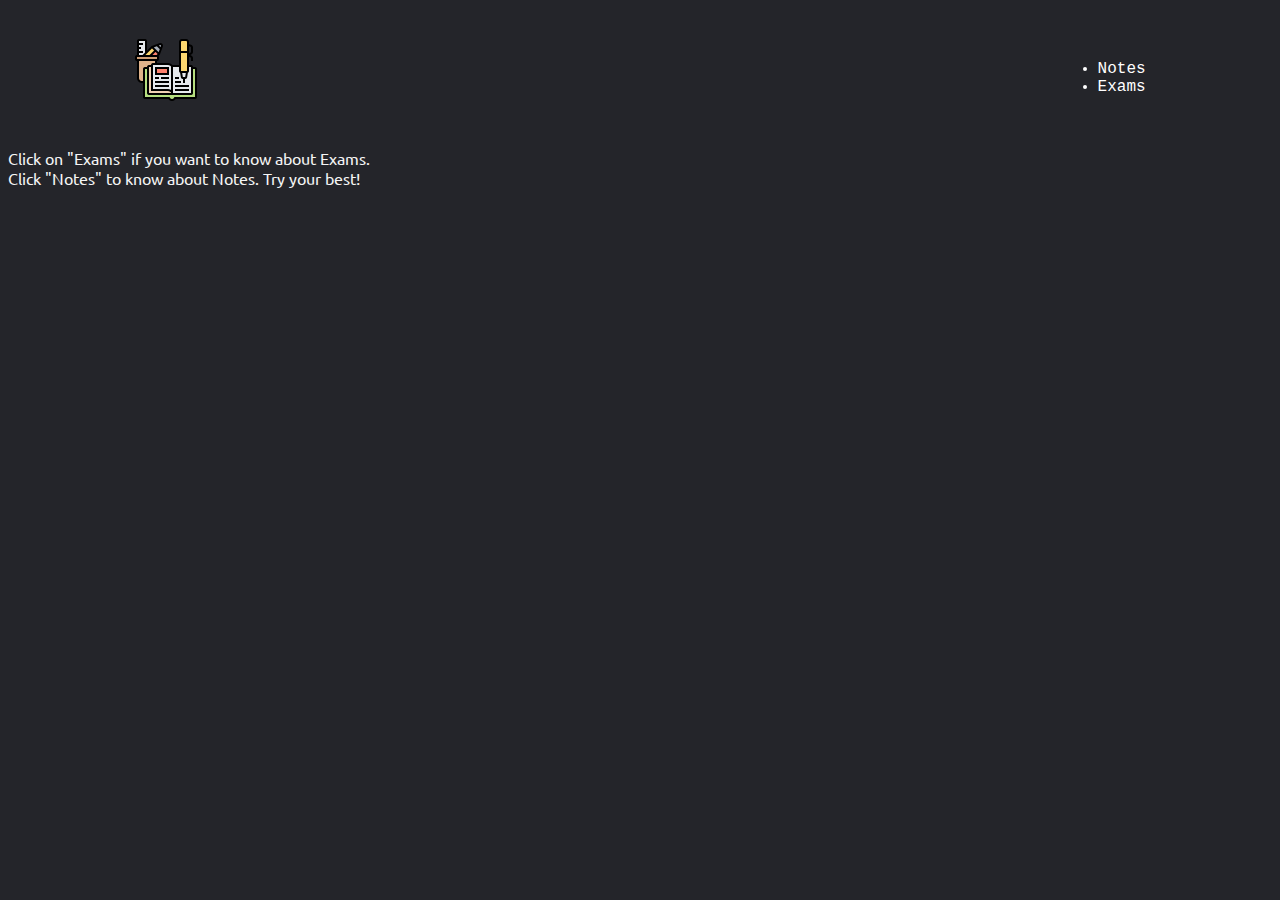
<file: waysOfStudying/index.htm>
<!DOCTYPE html>
<html lang="en">
<head>
    <meta charset="UTF-8">
    <meta http-equiv="X-UA-Compatible" content="IE=edge">
    <meta name="viewport" content="width=device-width, initial-scale=1.0">
    <link rel="stylesheet" href="style.css">
    <link rel="favicon" href="./icon/favicon.png" type="image/png">
    <link rel="preconnect" href="https://fonts.gstatic.com">
    <link href="https://fonts.googleapis.com/css2?family=Ubuntu:wght@300&display=swap" rel="stylesheet">
    <title>Ways of Studying</title>
</head>
<body>
<header>
  <img src="icon/favicon.png" alt="icon">
    <nav>
        <ul class= "nav__link"></ul>
        <li><a href="notes/notes.htm">Notes</a></li>
        <li><a href="exams/exams.htm">Exams</a></li>
    </nav>
</header>   
<p>Click on "Exams" if you want to know about Exams. <br>
 Click "Notes" to know about Notes. Try your best!</p>
</body>
</html>
</file>
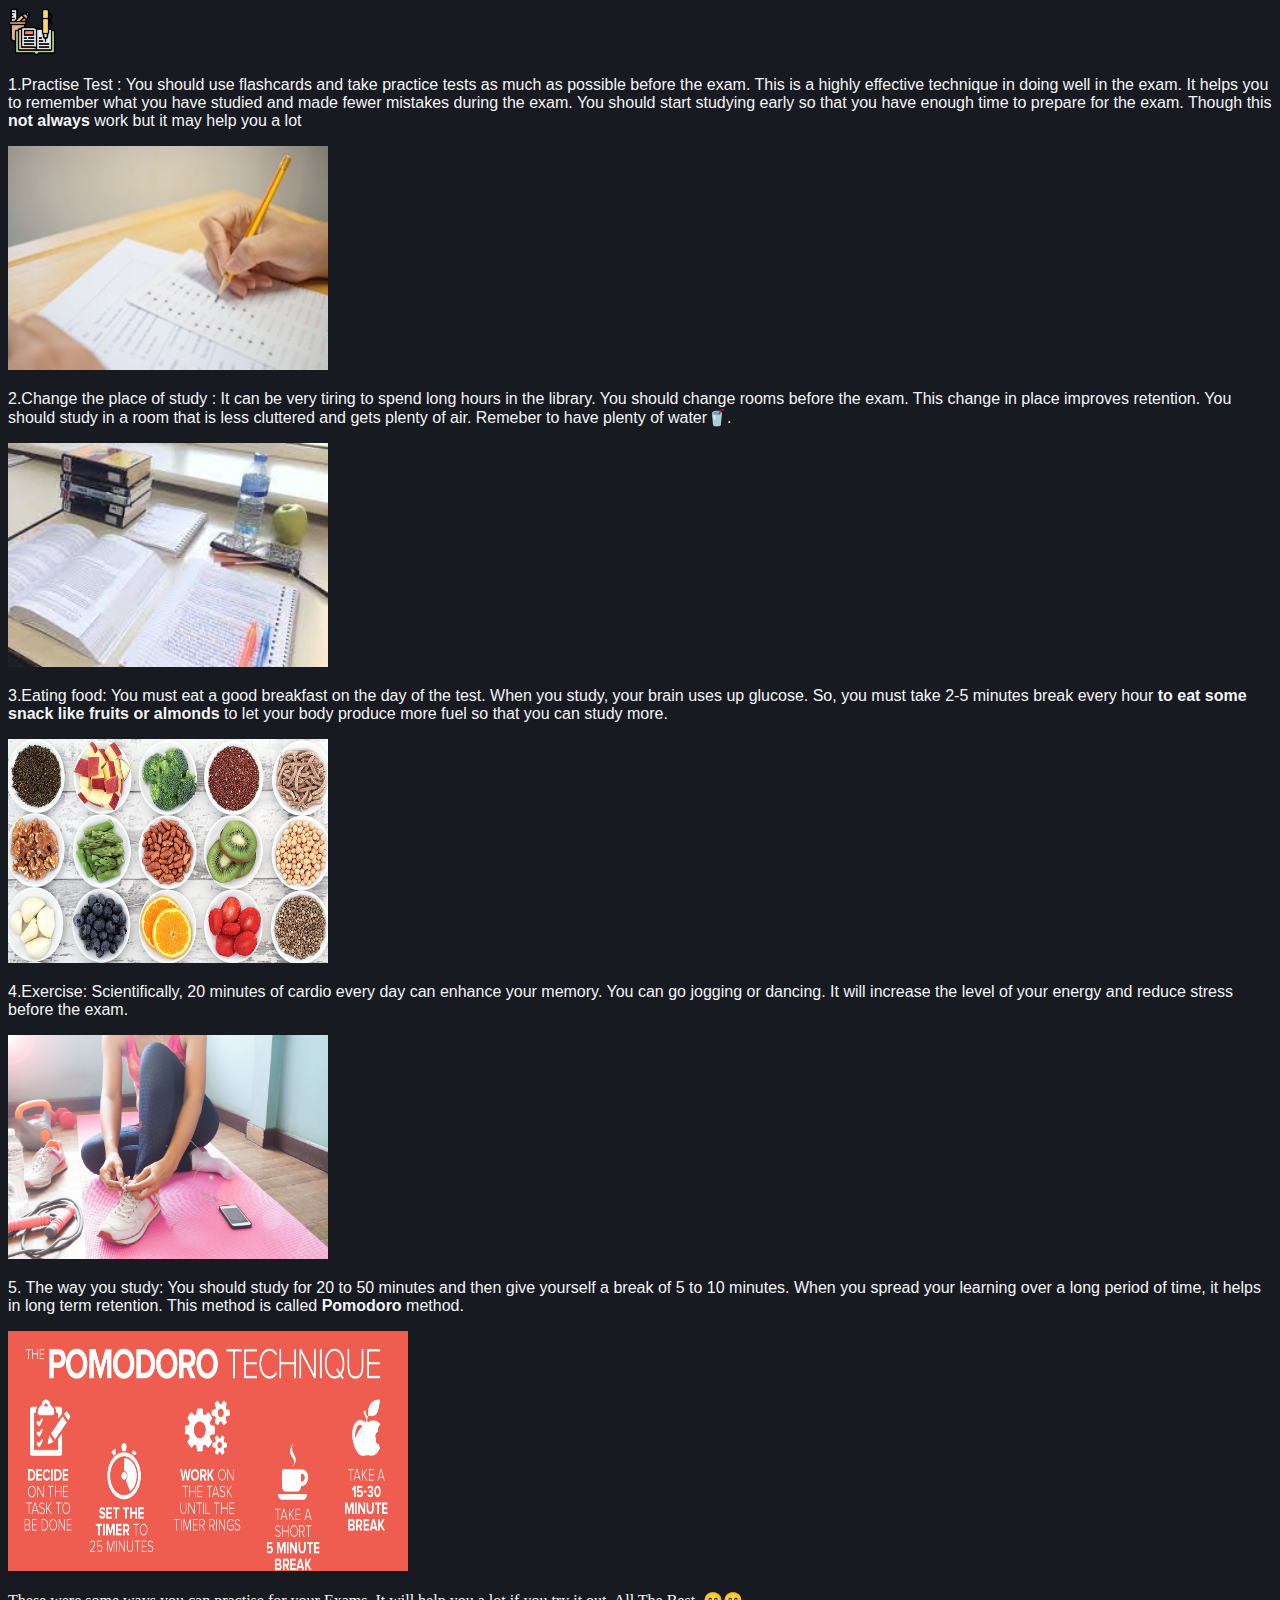
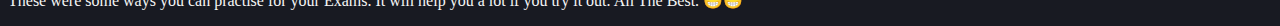
<file: waysOfStudying/exams/exams.htm>
<!DOCTYPE html>
<html lang="en">
<head>
    <meta charset="UTF-8">
    <meta http-equiv="X-UA-Compatible" content="IE=edge">
    <meta name="viewport" content="width=device-width, initial-scale=1.0">
    <link rel="stylesheet" href="../exams/exams.css">
    <title>Exams</title>
</head>
<body>
    <header>
        <img src="../icon/favicon.png" alt="favicon">
    </header>
    
    <div class="pt">
    <p>1.Practise Test : You should use flashcards and take practice tests as much as possible before the exam.
    This is a highly effective technique in doing well in the exam. It helps you to remember what you have studied and made 
    fewer mistakes during the exam. You should start studying early so that you have enough time to prepare for the exam. Though this <b>not always</b> work but it may help you a lot</p>
    <img src="../exams/img/pt.jpg" alt="pt">
   </div>

   <div class="change">
       <p>2.Change the place of study : It can be very tiring to spend long hours in the library. You should change rooms before the exam. This change in place improves retention. 
        You should study in a room that is less cluttered and gets plenty of air. Remeber to have plenty of water🥤.</p>
        <img src="../exams/img/change.jpg" alt="change">
   </div>

    <div class="eat">
        <p>3.Eating food: You must eat a good breakfast on the day of the test. When you study, your brain uses up glucose.
         So, you must take 2-5 minutes break every hour <b>to eat some snack like fruits or almonds</b> to let your body produce more fuel so that you can study more. </p>
        <img src="../exams/img/eat.jpg" alt="eat">
    </div> 
    
    <div class="exercise">
        <p>4.Exercise: Scientifically, 20 minutes of cardio every day can enhance your memory. 
        You can go jogging or dancing. It will increase the level of your energy and reduce stress before the exam.</p>
        <img src="../exams/img/exercise.jpg" alt="exercise">
    </div>
    <div class="method">
        <p>5. The way you study: You should study for 20 to 50 minutes and then give yourself a break of 5 to 10 minutes. 
        When you spread your learning over a long period of time, it helps in long term retention. 
        This method is called <b>Pomodoro</b> method.</p>
        <img src="../exams/img/pomodoro.png" alt="pomodoro">
    </div>

    <p class="style">These were some ways you can practise for your Exams. It will help you a lot if you try it out. All The Best. 😁😁</p>
</body>
</html>
</file>
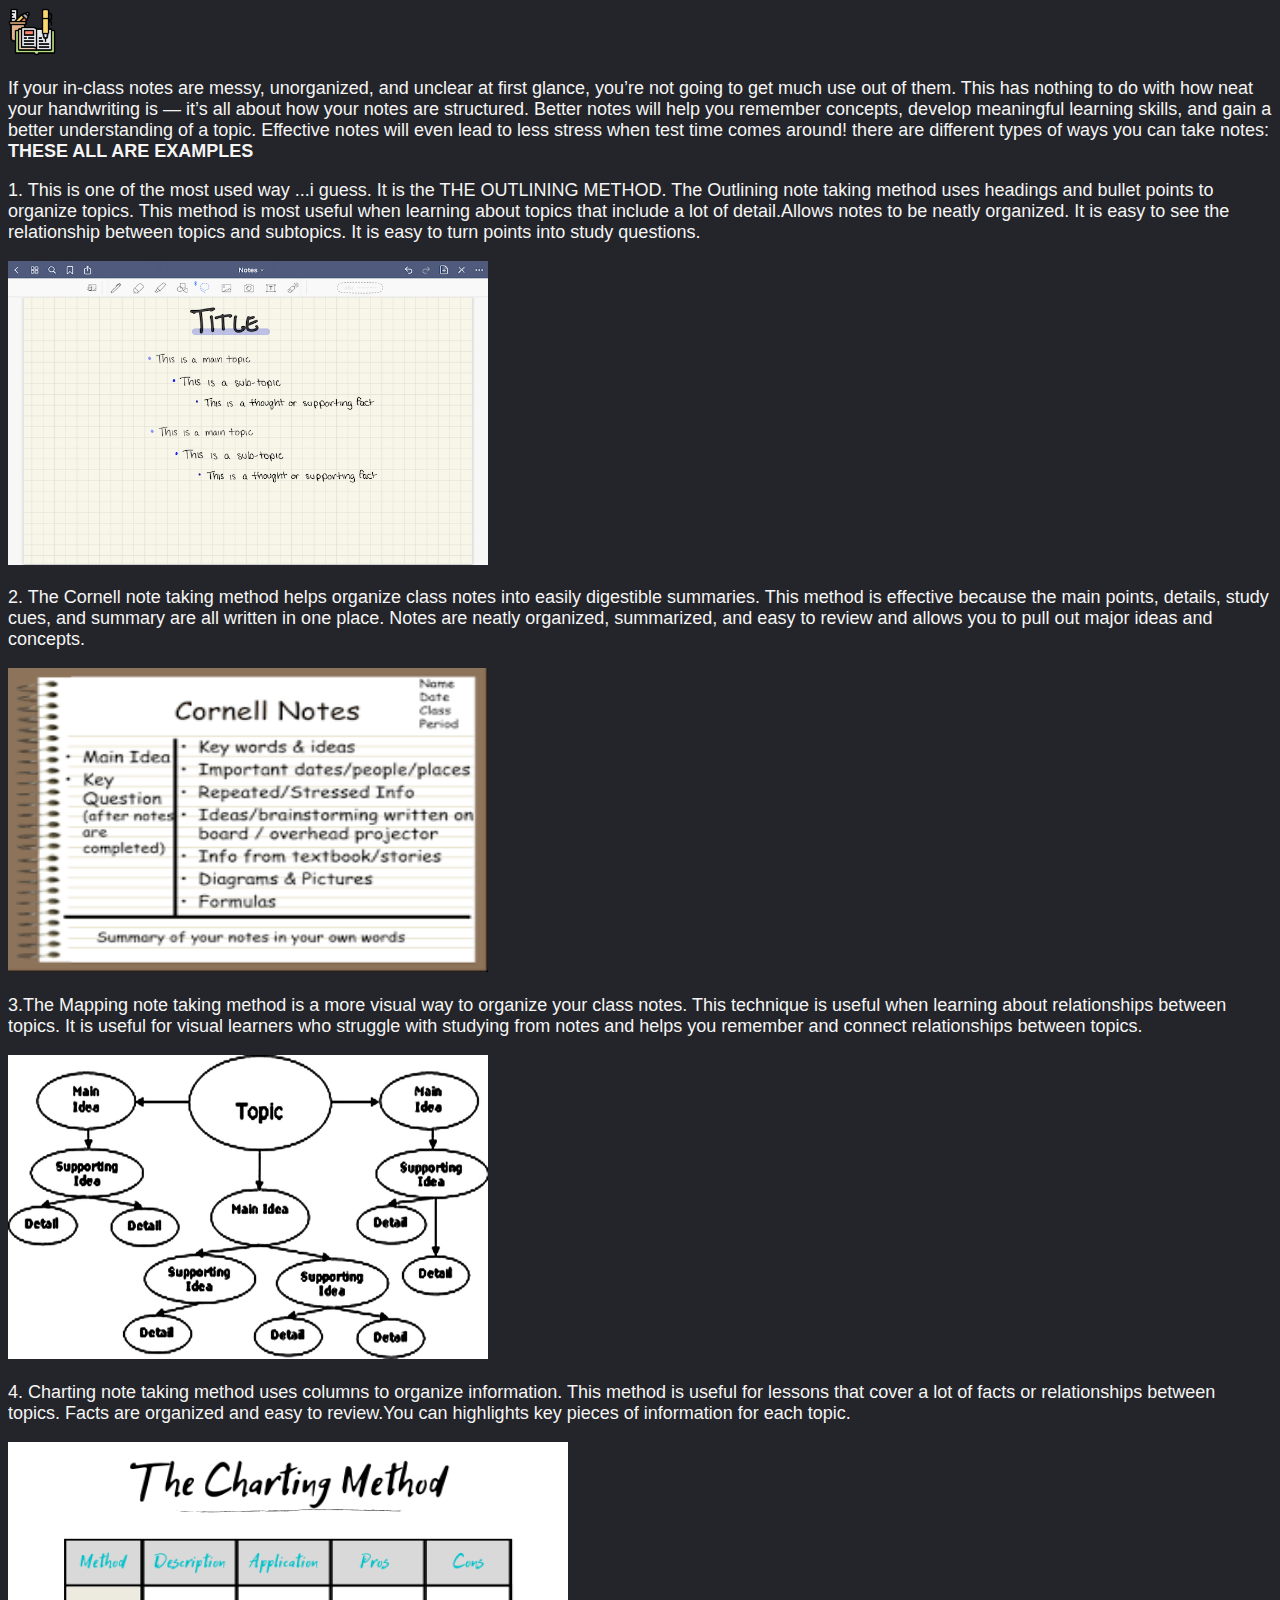
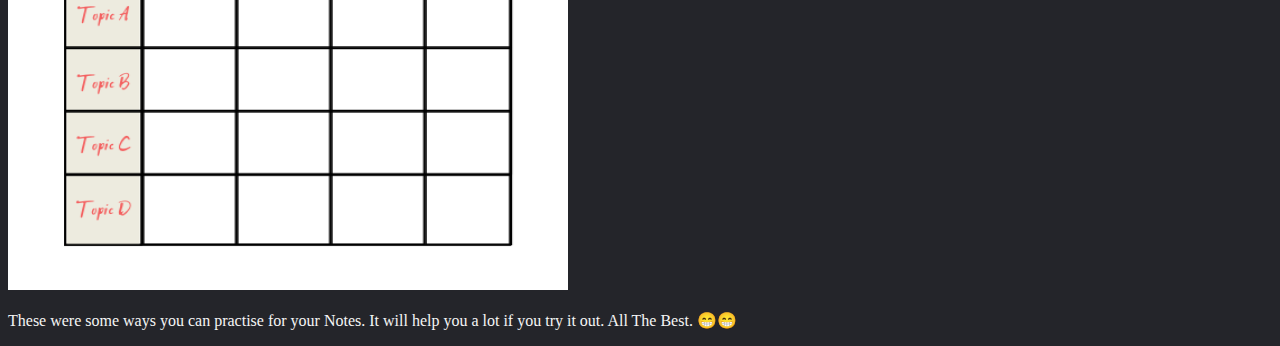
<file: waysOfStudying/notes/notes.htm>
<!DOCTYPE html>
<html lang="en">
<head>
    <meta charset="UTF-8">
    <meta http-equiv="X-UA-Compatible" content="IE=edge">
    <meta name="viewport" content="width=device-width, initial-scale=1.0">
    <link rel="favicon" href="../icon/favicon.png" type="image/png">
    <link rel="stylesheet" href=".//notes.css">
    <title>Notes</title>
</head>
<body>
    <header>
        <img src="../icon/favicon.png" alt="icon">
    </header>
    <div class="first">
    <p>If your in-class notes are messy, unorganized, and unclear at first glance, you’re not going to get much use out of them.
    This has nothing to do with how neat your handwriting is — it’s all about how your notes are structured.
    Better notes will help you remember concepts, develop meaningful learning skills, 
    and gain a better understanding of a topic. Effective notes will even lead to less stress when test time 
    comes around! there are different types of ways you can take notes:  <b>THESE ALL ARE EXAMPLES</b></p>
 
    <!-- first type -->
    <p>1. This is one of the most used way ...i guess. It is the THE OUTLINING METHOD. The Outlining note taking method uses 
    headings and bullet points to organize topics. 
    This method is most useful when learning about topics that include a lot of detail.Allows notes to be neatly organized.
    It is easy to see the relationship between topics and subtopics.
    It is easy to turn points into study questions.</p>
    </div>
   <img src="../notes/images/pencilNotes.png" alt="iPad" class="image">

   <!-- second type -->
   <div class="secound">
    <p>2. The Cornell note taking method helps organize class notes into easily digestible summaries. 
     This method is effective because the main points, details,
     study cues, and summary are all written in one place. Notes are neatly organized, summarized, and easy to review
     and allows you to pull out major ideas and concepts.</p>
     <img src="../notes/images/THE CORNELL METHOD.png" alt="second method">
    </div>

<!-- third type -->
    <div class="third">
        <p>3.The Mapping note taking method is a more visual way to organize your class notes.
         This technique is useful when learning about relationships between topics.
         It is useful for visual learners who struggle with studying from notes and 
         helps you remember and connect relationships between topics.</p>
        <img src="../notes/images/THE MAPPING METHOD.png" alt="THE-MAPPING-METHOD">
    </div>
<!-- fourth type -->
    <div class="fifth">
        <p>4. Charting note taking method uses columns to organize information.
         This method is useful for lessons that cover a lot of facts or relationships between topics. Facts are organized and easy 
         to review.You can highlights key pieces of information for each topic.</p>
         <img src="../notes/images/charting.png" alt="">
    </div>

    <p class="style">These were some ways you can practise for your Notes. It will help you a lot if you try it out. All The Best. 😁😁</p>
    </body>
</html>
</file>
<file: waysOfStudying/style.css>
* {
  padding: 0;
  box-sizing: border-box;
  background-color: #24252a;
}

body > p {
  font-family: "Ubuntu", sans-serif;
  color: whitesmoke;
}

img {
  height: 4rem;
  width: 4rem;
  margin-left: 0;
}

li,
a {
  text-decoration: none;
  color: white;
  font-weight: 500;
  font-size: 16px;
  font-family: "Courier New", Courier, monospace;
}

header {
  display: flex;
  justify-content: space-between;
  align-items: center;
  padding: 30px 10%;
}
</file>
<file: waysOfStudying/exams/exams.css>
* {
  padding: 0;
  box-sizing: border-box;
  background-color: #181a22;
}

header > img {
  height: 3rem;
  width: 3rem;
}

img {
  width: 20rem;
  height: 14rem;
}

.pt,
.change,
.eat,
.exercise,
.method {
  font-family: "Trebuchet MS", "Lucida Sans Unicode", "Lucida Grande",
    "Lucida Sans", Arial, sans-serif;
  color: whitesmoke;
}

.method > img {
  width: 25rem;
  height: 15rem;
}

.style {
  font-family: Cambria, Cochin, Georgia, Times, "Times New Roman", serif;
  color: whitesmoke;
  align-content: center;
}
</file>
<file: waysOfStudying/notes/notes.css>
* {
  padding: 0;
  box-sizing: border-box;
  background-color: #24252a;
}

.first {
  font-family: Verdana, Geneva, Tahoma, sans-serif;
  color: aliceblue;
}
body > p {
  font-family: "Trebuchet MS", "Lucida Sans Unicode", "Lucida Grande",
    "Lucida Sans", Arial, sans-serif;
  color: whitesmoke;
}

header > img {
  height: 3rem;
  width: 3rem;
}

img {
  width: 30rem;
  height: 19rem;
}
.secound,
.third,
.first,
.fourth,
.fifth {
  font-family: Verdana, Geneva, Tahoma, sans-serif;
  color: whitesmoke;
  font-size: 18px;
}

.fourth > img {
  width: 35rem;
  height: 30rem;
}

.fifth > img {
  width: 35rem;
  height: 28rem;
}


.style {
  font-family: Cambria, Cochin, Georgia, Times, "Times New Roman", serif;
  color: whitesmoke;
  align-content: center;
}
</file>
